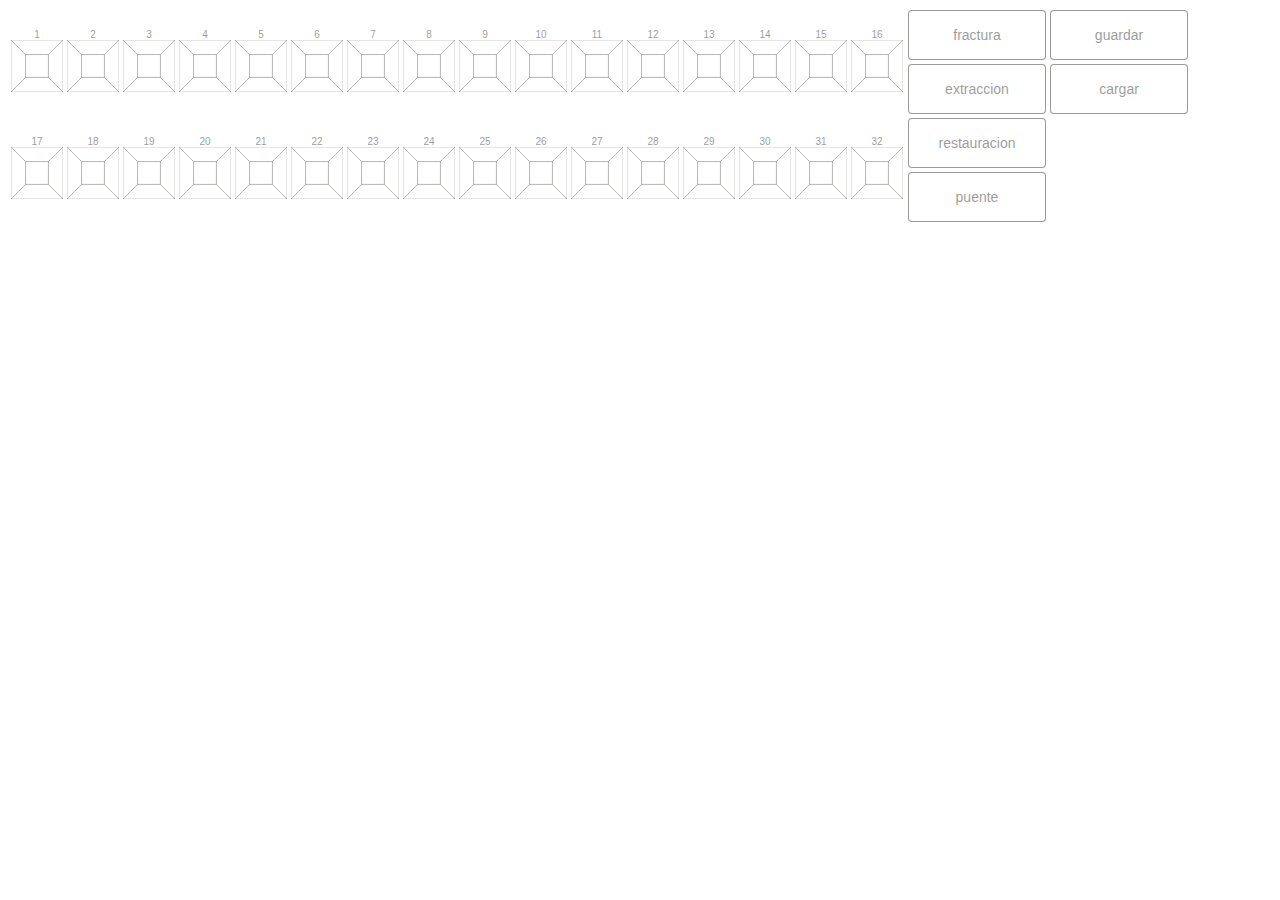
<file: index.html>
<!DOCTYPE html>
<html>
    <head>
        <title>muelitas</title>
        <link rel="stylesheet" href="css/style.css">
        <script src="js/main.js"></script>
    </head>
    <body>
        <div id="contenedor">
           
            <table id="dentadura">
            </table>

            <div id="pronostico" class="contenedor_controlador">
                <input id="pronostico1"  class="pronostico_input" type="radio" name="pronostico" value="fractura">
                <label for="pronostico1" class="pronostico_label" >fractura</label>
                <input id="pronostico2"  class="pronostico_input" type="radio" name="pronostico" value="extraccion">
                <label for="pronostico2" class="pronostico_label" >extraccion</label>
                <input id="pronostico3"  class="pronostico_input" type="radio" name="pronostico" value="restauracion">
                <label for="pronostico3" class="pronostico_label" >restauracion</label>
                <input id="pronostico4"  class="pronostico_input" type="radio" name="pronostico" value="puente">
                <label for="pronostico4" class="pronostico_label" >puente</label>
            </div>
            <form action="">
            </form>

            <div id="contenedor_formulario" class="contenedor_controlador">
                
                    <input id="guardar" class="boton pronostico_input" type="button" value="guardar">
                    <label for="guardar" class="pronostico_label">guardar</label>
                    <input id="cargar" class="button pronostico_input" type="button" value="cargar" >
                    <label for="cargar" class="pronostico_label">cargar</label>
                
            </div>
        </div>
    </body>
</html>
</file>
<file: css/style.css>
:root {
  --main-bg-color: white;
  --main-color: rgba(55, 53, 47, 0.5);
  --fractura-color: #FDEBEC;
  --extraccion-color: #e7f3f8;
  --restauracion-color:#fbd3bd; 
  --hover-color: #d3fbbd;
  
}

html * {
  font-family: sans-serif;
  color: var(--main-color);
}

svg {
  cursor: url("../assets/muelita36.png"), auto;
}

.btnSvg {
  display: inline-block;
  height: 52px;
}
  

path {
  fill:   var(--main-bg-color);
  stroke: var(--main-color);
}

path:hover {
  fill: var(--hover-color);
}

.numero {
  margin: 0;
  text-align: center;
  font-family: inherit;
  font-size: 10px;
}

#contenedor {
  display: flex;
}

#pronostico {
  display: inline-grid;
  overflow: hidden;
  border: 15px;

}

.pronostico_input {
  display: none;
}

.pronostico_label {
  display: flex;
  font-size: 14px;
  color: var(--main-color);
  background: white;
  cursor: url("../assets/muelita36.png"), auto;
  transition: background 0.1s;
  margin: 2px;
  border: 1px solid var(--main-color);
  border-radius: 4px;
  height: 32px;
  padding: 8px 12px;
  align-items: center;
  justify-content: center;
  width: 8em;
  
}

#contenedor_formulario {
  display: inline-grid;
  overflow: hidden;
  grid-template-columns:1fr;
  border: 15px;
  height: fit-content;
}

#guardar_boton {
  display:flex;
  padding: 8px 12px;
  font-size: 14px;
  color: var(--main-color);
  background: white;
  cursor: url("../assets/muelita36.png"), auto;
  transition: background 0.1s;
  margin: 2px;
  border: 1px solid var(--main-color);
  border-radius: 4px;
  height: 32px;
  align-items: center;
  justify-content: center;


}

.pronostico_input:checked[value="fractura"] + .pronostico_label {
  background: var(--fractura-color);
}

.pronostico_input:checked[value="extraccion"] + .pronostico_label {
  background: var(--extraccion-color);
}

.pronostico_input:checked[value="restauracion"] + .pronostico_label {
  background: var(--restauracion-color);
}
</file>
